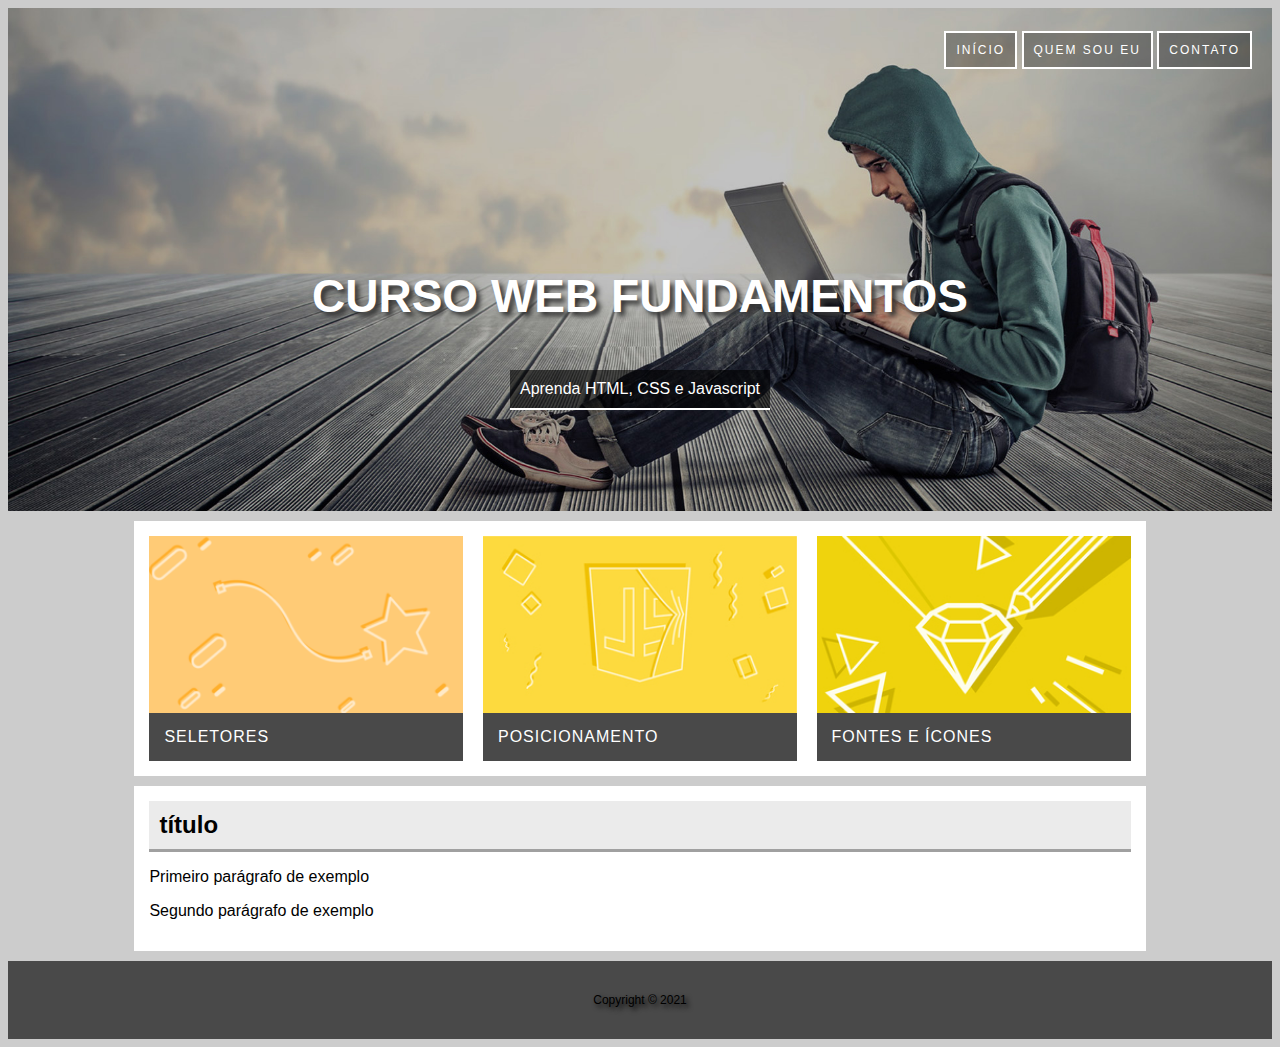
<file: Projeto-01/index.html>
<!DOCTYPE html>
<html lang="pt-br">
  <head>
    <meta charset="UTF-8" />
    <meta http-equiv="X-UA-Compatible" content="IE=edge" />
    <meta name="viewport" content="width=device-width, initial-scale=1.0" />
    <link rel="stylesheet" href="css/style.css" />
    <title>Document</title>
  </head>
  <body>
    <div>
      <header>
        <nav>
          <ul class="headerMenu">
            <li><a href="index.html">Início</a></li>
            <li><a href="#">Quem Sou Eu</a></li>
            <li><a href="#">Contato</a></li>
          </ul>
        </nav>
        <div>
          <h1>Curso Web Fundamentos</h1>
          <p class="headerDescription">Aprenda HTML, CSS e Javascript</p>
        </div>
      </header>
      <main>
        <section class="content-article">
          <div class="card card1">
            <img src="images/card_01.png" alt="foto1" />
            <p>Seletores</p>
          </div>
          <div class="card card2">
            <img src="images/card_04.jpg" alt="foto2" />
            <p>Posicionamento</p>
          </div>
          <div class="card card3">
            <img src="images/card_03.jpg" alt="foto3" />
            <p>Fontes e Ícones</p>
          </div>
        </section>
        <section class="content-article">
          <article>
            <h2>título</h2>
            <p>Primeiro parágrafo de exemplo</p>
            <p>Segundo parágrafo de exemplo</p>
          </article>
        </section>
      </main>

      <footer>
        <p>Copyright © 2021</p>
      </footer>
    </div>
  </body>
</html>
</file>
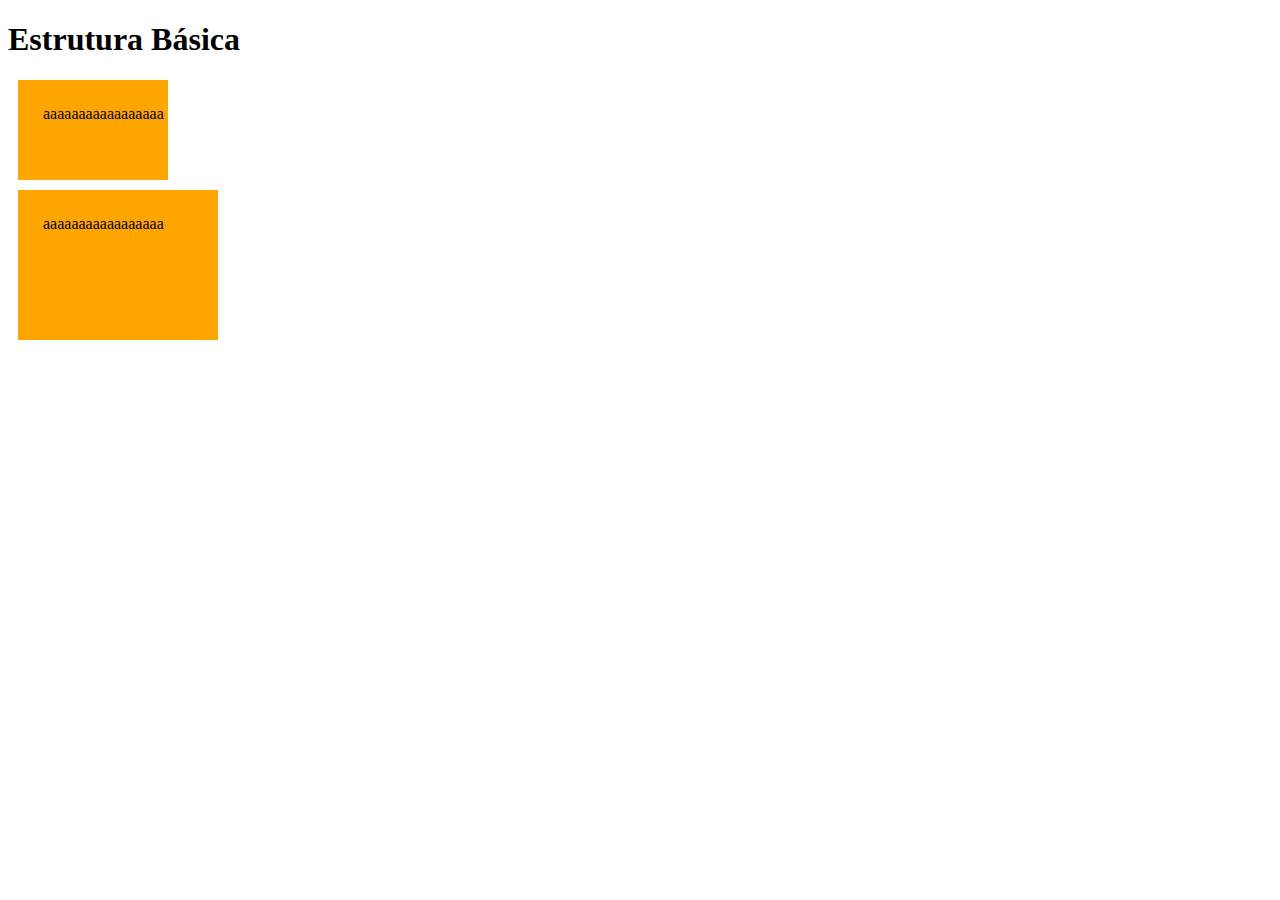
<file: 10_boxsizing.html>
<!DOCTYPE html>
<html lang="pt-br">
  <head>
    <title>Página de Exemplo Estrutura básica</title>
    <meta charset="utf-8" />
    <meta name="author" content="Matheus N Sales" />
    <style>
      div {
        background-color: orange;
        width: 150px;
        height: 100px;
        margin: 10px;
      }

      #div1 {
        padding: 25px;
        box-sizing: border-box;
      }

      #div2 {
        padding: 25px;
      }
    </style>
  </head>

  <body>
    <h1>Estrutura Básica</h1>
    <div id="div1">aaaaaaaaaaaaaaaaa</div>
    <div id="div2">aaaaaaaaaaaaaaaaa</div>
  </body>
</html>
</file>
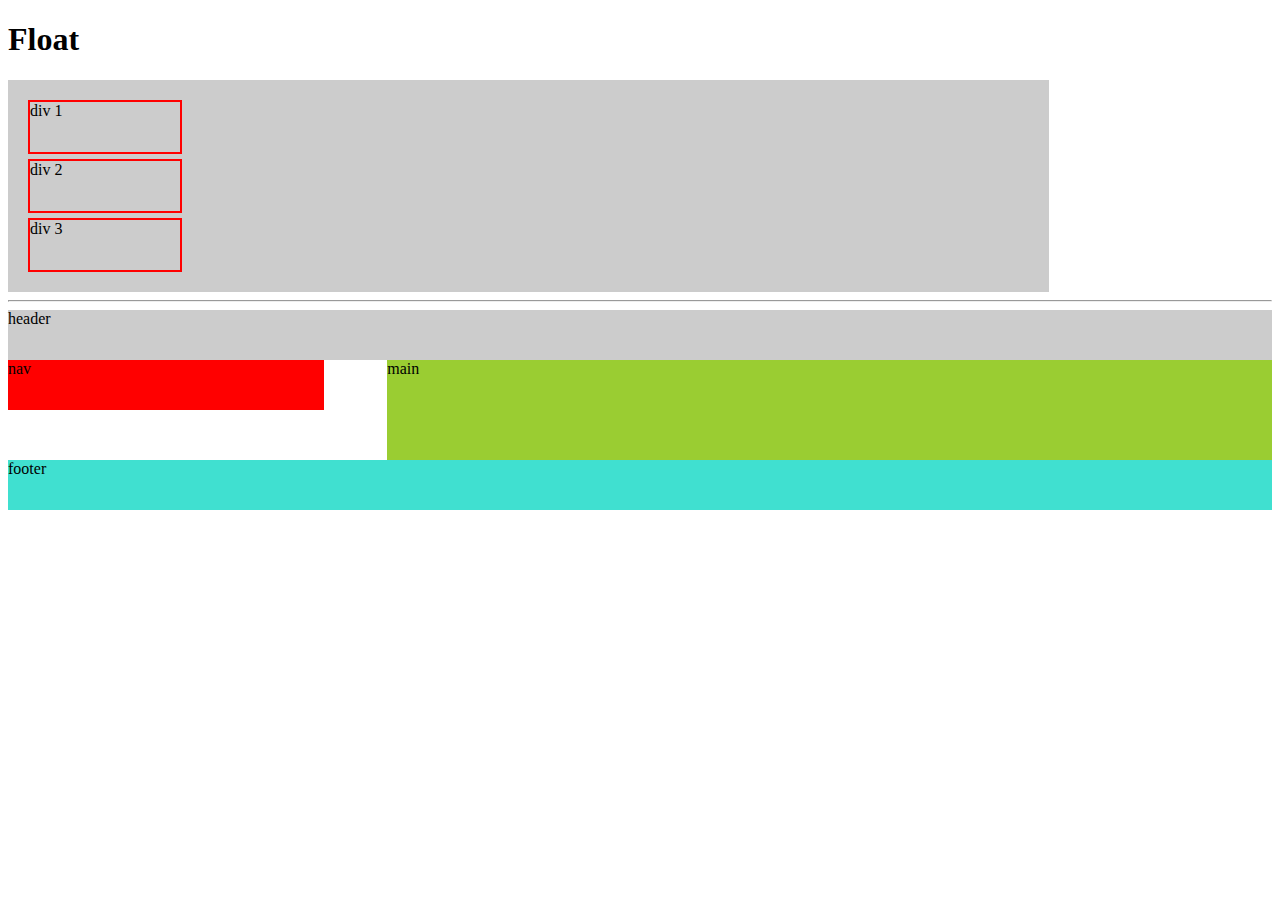
<file: 11_float.html>
<!DOCTYPE html>
<html lang="pt-br">
  <head>
    <title>Página de Exemplo Estrutura básica</title>
    <meta charset="utf-8" />
    <meta name="author" content="Matheus N Sales" />
    <style>
      #container {
        background-color: #ccc;
        width: 80%;
        padding: 15px;
      }

      #container div {
        width: 150px;
        height: 50px;
        border: 2px solid red;
        margin: 5px;
      }
      header {
        background: #ccc;
        height: 50px;
      }
      nav {
        width: 25%;
        background: red;
        height: 50px;
        float: left;
      }
      main {
        width: 70%;
        background: yellowgreen;
        height: 100px;
        float: right;
      }
      footer {
        background-color: turquoise;
        height: 50px;
        clear: both;
      }
    </style>
  </head>

  <body>
    <h1>Float</h1>
    <div id="container">
      <div id="div1">div 1</div>
      <div id="div2">div 2</div>
      <div id="div3">div 3</div>
    </div>
    <hr />
    <header>header</header>
    <nav>nav</nav>
    <main>main</main>
    <footer>footer</footer>
  </body>
</html>
</file>
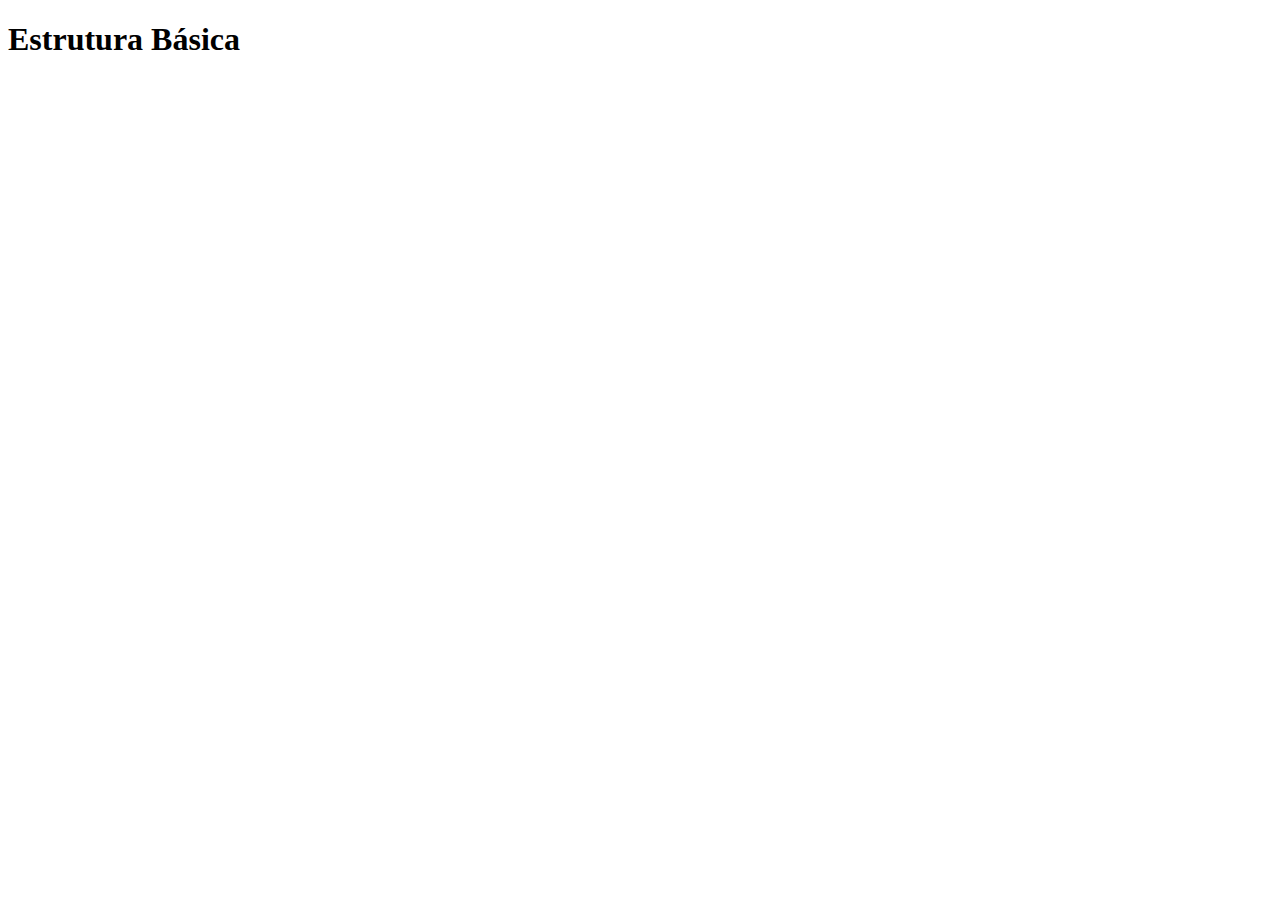
<file: _base.html>
<!DOCTYPE html>
<html lang="pt-br">
    <head>
        <title>Página de Exemplo Estrutura básica</title>
        <meta charset="utf-8">
        <meta name="author" content="Matheus N Sales">
        
    </head>

    <body>
        <h1>Estrutura Básica</h1>
    </body>
</html>
</file>
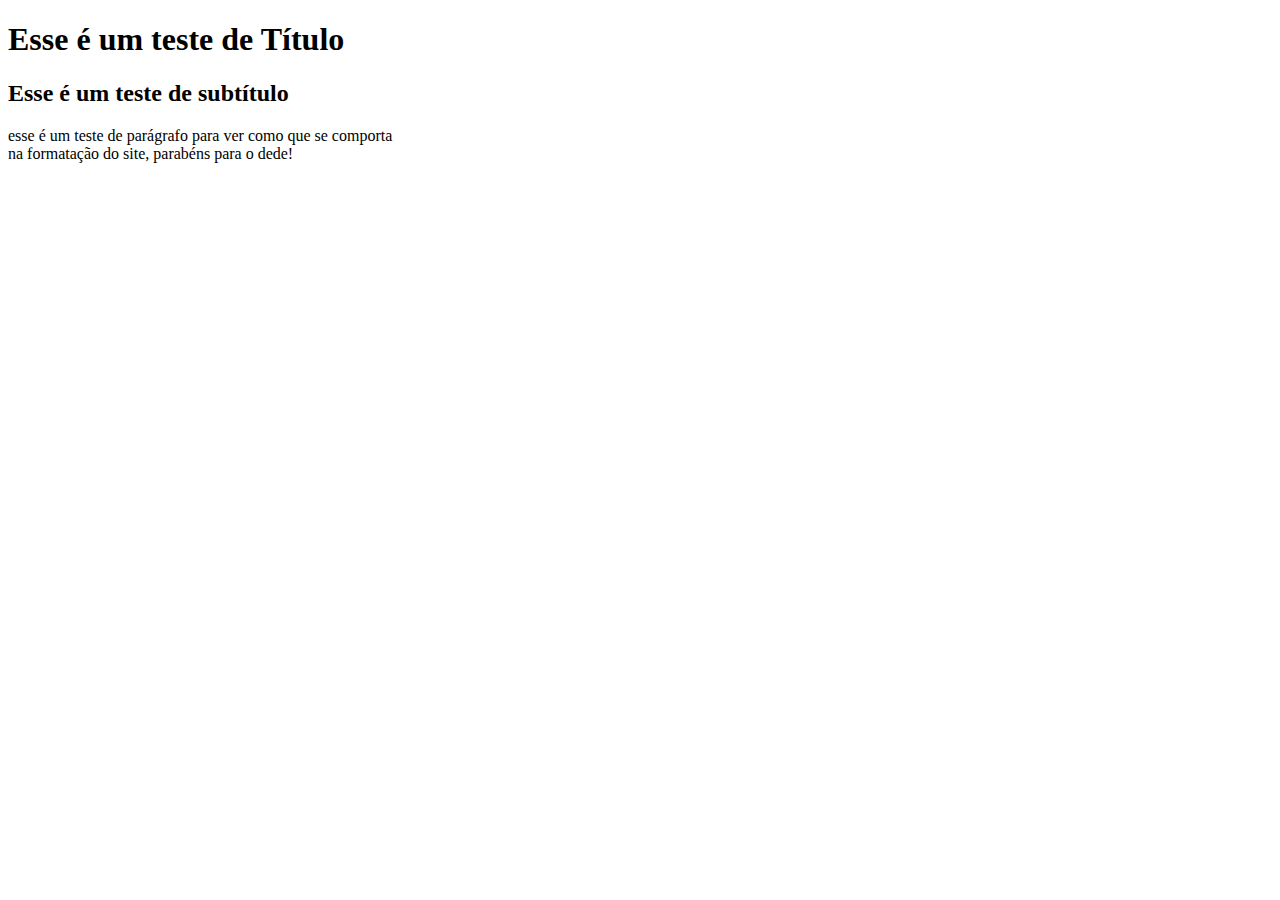
<file: atividade-01.html>
<!DOCTYPE html>
<html lang="en">
<head>
    <meta charset="UTF-8">
    <meta http-equiv="X-UA-Compatible" content="IE=edge">
    <meta name="viewport" content="width=device-width, initial-scale=1.0">
    <title>Document</title>
</head>
<body>
    <h1>Esse é um teste de Título</h1>
    <h2>Esse é um teste de subtítulo</h2>
    <p>esse é um teste de parágrafo para ver como que se comporta <br>
         na formatação do site, parabéns para o dede!</p>    
</body>
</html>
</file>
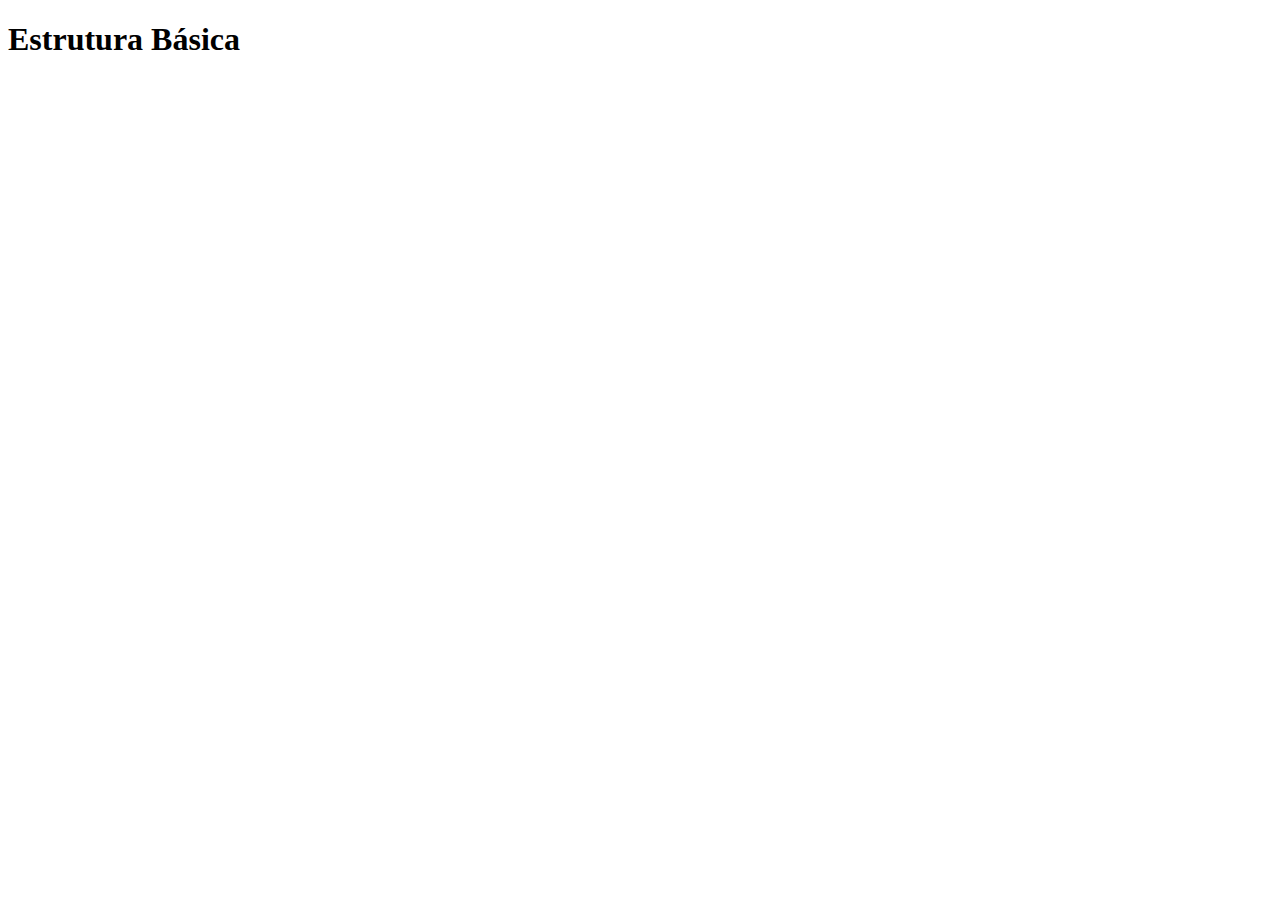
<file: atividade-04.html>
<!DOCTYPE html>
<html lang="pt-br">
    <head>
        <title>Página de Exemplo Estrutura básica</title>
        <meta charset="utf-8">
    </head>

    <body>
        <h1>Estrutura Básica</h1>
    </body>
</html>
</file>
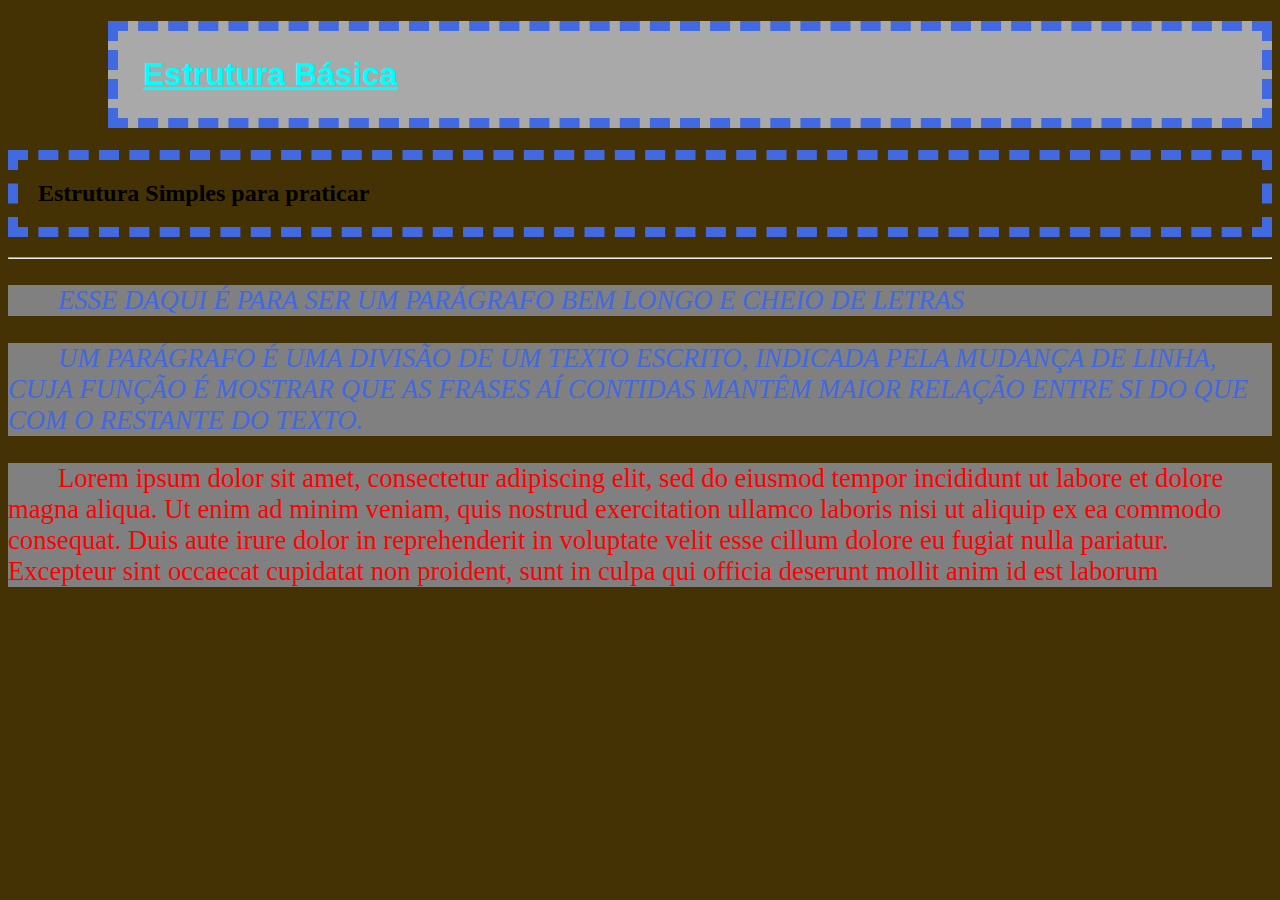
<file: atividade-05.html>
<!DOCTYPE html>
<html lang="pt-br">
  <head>
    <title>Página de Exemplo Estrutura básica</title>
    <meta charset="utf-8" />
    <meta name="author" content="Matheus N Sales" />
    <style>
      body {
        background-color: rgb(68, 50, 4);
      }
      h1 {
        color: cyan;
        background-color: darkgray;
        padding-left: 25px;
        padding-top: 25px;
        padding-bottom: 25px;
        margin-left: 100px;
        font-family: Verdana, Geneva, Tahoma, sans-serif;
        font-size: 200%;
        text-decoration: underline;
        border: royalblue dashed 10px;
      }
      h2 {
        border-color: royalblue;
        border-style: dashed;
        border-width: 10px;
        padding: 20px;
      }
      p {
        color: royalblue;
        font-variant: inherit;
        font-size: 20pt;
        text-indent: 50px;
        background-color: gray;
      }
      #destaque {
        color: red;
      }

      .trinity {
        font-style: italic;
        text-transform: uppercase;
      }
    </style>
  </head>

  <body>
    <h1>Estrutura Básica</h1>
    <h2>Estrutura Simples para praticar</h2>
    <hr />
    <p class="trinity">
      Esse daqui é para ser um parágrafo bem longo e cheio de letras
    </p>
    <p class="trinity">
      Um parágrafo é uma divisão de um texto escrito, indicada pela mudança de
      linha, cuja função é mostrar que as frases aí contidas mantêm maior
      relação entre si do que com o restante do texto.
    </p>
    <p id="destaque">
      Lorem ipsum dolor sit amet, consectetur adipiscing elit, sed do eiusmod
      tempor incididunt ut labore et dolore magna aliqua. Ut enim ad minim
      veniam, quis nostrud exercitation ullamco laboris nisi ut aliquip ex ea
      commodo consequat. Duis aute irure dolor in reprehenderit in voluptate
      velit esse cillum dolore eu fugiat nulla pariatur. Excepteur sint occaecat
      cupidatat non proident, sunt in culpa qui officia deserunt mollit anim id
      est laborum
    </p>
  </body>
</html>
</file>
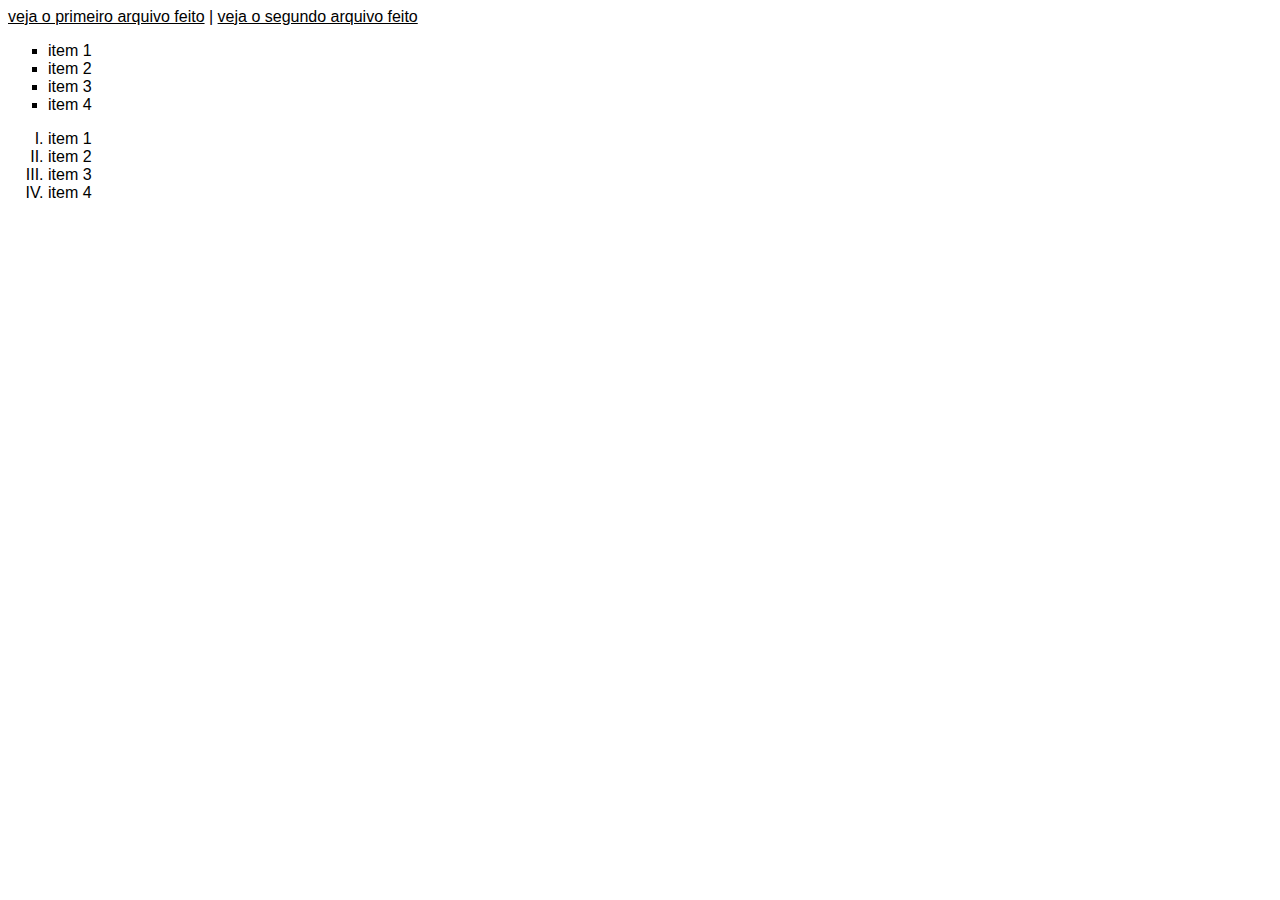
<file: atividade-06.html>
<!DOCTYPE html>
<html lang="pt-br">
  <head>
    <title>Página de Exemplo Estrutura básica</title>
    <meta charset="utf-8" />
    <meta name="author" content="Matheus N Sales" />
    <style>
      body {
        font-family: sans-serif;
      }
      a:visited {
        color: lightgray;
      }
      a:hover {
        color: green;
        background-color: #ccc;
      }
      a:link {
        color: black;
      }
      a:active {
        color: indigo;
        background-color: lightblue;
      }

      ul li {
        list-style-type: square;
      }
      ol li {
        list-style-type: upper-roman;
      }
    </style>
  </head>

  <body>
    <a href="atividade-01.html">veja o primeiro arquivo feito</a> |
    <a href="atividade-02.html">veja o segundo arquivo feito </a>

    <ul>
      <li>item 1</li>
      <li>item 2</li>
      <li>item 3</li>
      <li>item 4</li>
    </ul>

    <ol>
      <li>item 1</li>
      <li>item 2</li>
      <li>item 3</li>
      <li>item 4</li>
    </ol>
  </body>
</html>
</file>
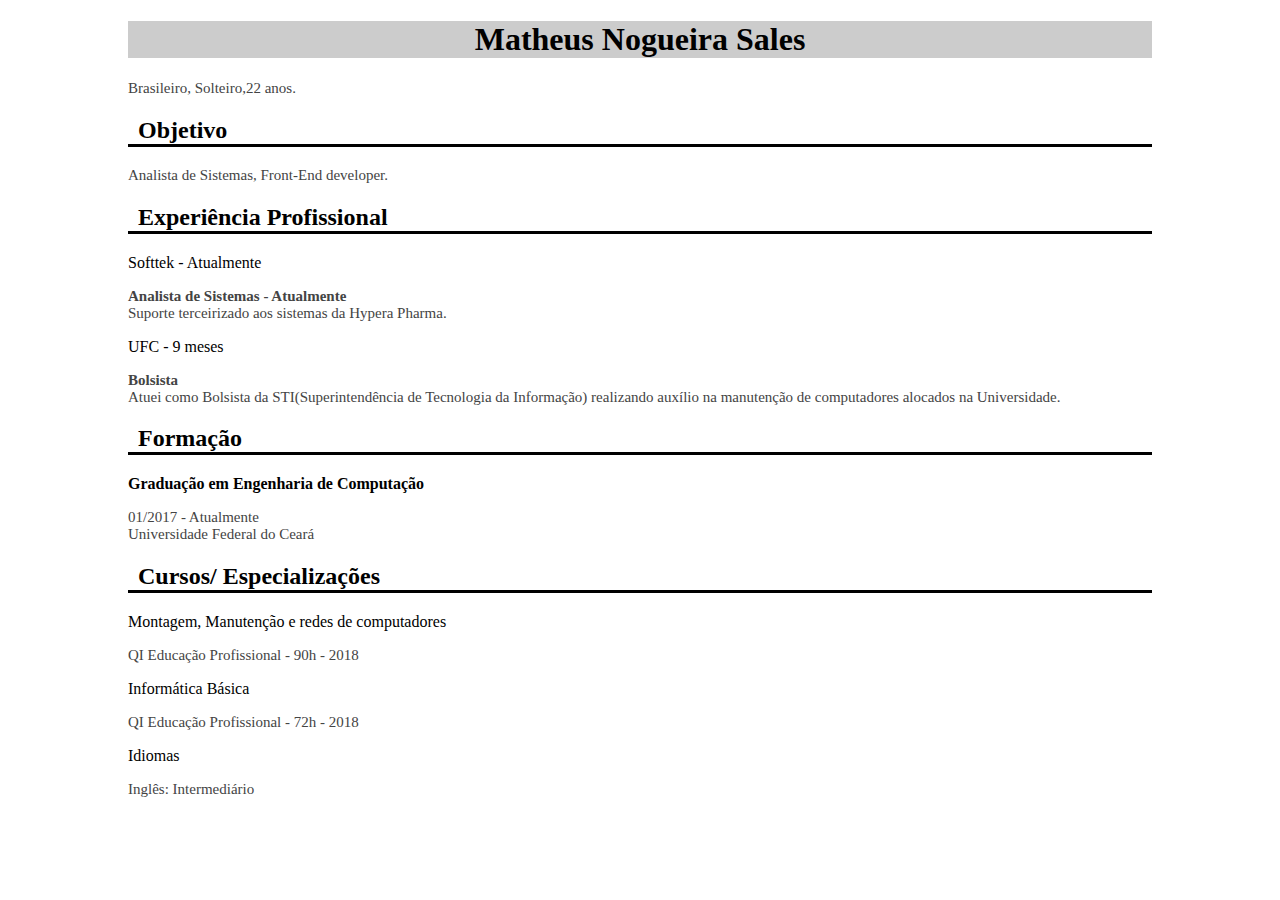
<file: atividade-07-pratica.html>
<!DOCTYPE html>
<html lang="pt-br">
  <head>
    <title>Curricullum</title>
    <meta charset="utf-8" />
    <meta name="author" content="Matheus N Sales" />
    <style>
      body {
        width: 80%;
        margin: auto;
        background-color: white;
      }
      h1 {
        background-color: #ccc;
        text-align: center;
      }

      h2 {
        color: black;
        border-bottom-style: solid;
        padding-left: 10px;
      }
      .destaque {
        font-size: 15px;
        font-weight: normal;
        color: #444;
      }
      a {
        text-decoration: none;
        color: #000;
      }

      ul {
        padding: 0;
        list-style-position: inside;
      }
    </style>
  </head>

  <body>
    <h1>Matheus Nogueira Sales</h1>
    <p class="destaque">Brasileiro, Solteiro,22 anos.</p>
    <h2>Objetivo</h2>
    <p class="destaque">Analista de Sistemas, Front-End developer.</p>
    <h2>Experiência Profissional</h2>
    <p>
      <a href="https://www.softtek.com/pt/" target="_blank"> Softtek</a> -
      Atualmente
    </p>

    <p class="destaque">
      <b>Analista de Sistemas - Atualmente</b> <br />
      Suporte terceirizado aos sistemas da Hypera Pharma.
    </p>

    <p><a href="https://www.ufc.br/" target="_blank">UFC</a> - 9 meses</p>

    <p class="destaque">
      <b>Bolsista</b> <br />
      Atuei como Bolsista da STI(Superintendência de Tecnologia da Informação)
      realizando auxílio na manutenção de computadores alocados na Universidade.
    </p>

    <h2>Formação</h2>
    <p><b>Graduação em Engenharia de Computação</b></p>
    <p class="destaque">
      01/2017 - Atualmente<br />
      Universidade Federal do Ceará
    </p>
    <h2>Cursos/ Especializações</h2>
    <p>Montagem, Manutenção e redes de computadores</p>
    <p class="destaque">QI Educação Profissional - 90h - 2018</p>
    <p>Informática Básica</p>
    <p class="destaque">QI Educação Profissional - 72h - 2018</p>
    <p>Idiomas</p>
    <p class="destaque">Inglês: Intermediário</p>
  </body>
</html>
</file>
<file: Projeto-01/css/style.css>
body {
  font-family: Arial, Helvetica, sans-serif;
  background-color: #ccc;
}

header {
  background-image: url(../images/bg-3.jpg); /* " ../ " para acessar o repositório pai e acessar images */
  height: 500px;
  background-position: right center;
  background-size: cover;
  margin: 0;
  border-top: solid rgba(0, 0, 0, 0); /*Sem colocar essa borda, <ul> puxará para suas configurações a linha de cima desse container. Fazendo isso, desaclopa ul do header*/
}

header div {
  text-align: center;
  color: white;
  margin-top: 200px;
}

header div h1 {
  text-transform: uppercase;
  font-size: 46px;
  text-shadow: 4px 4px 5px #333; /*deslocamento eixo-x; deslocamento eixo-y; esfumaçamento; cor da fumaça*/
}

header div p {
  background: rgba(0, 0, 0, 0.6);
  display: inline-block;
  padding: 10px;
  border-bottom: 2px solid white;
}

header nav ul {
  text-align: right;
  margin: 20px;
}

header nav li {
  display: inline-block;
  list-style: none;
  border: 2px solid white;
}

header nav a {
  display: block;
  text-decoration: none;
  text-transform: uppercase;
  background-color: rgba(0, 0, 0, 0.3);
  padding: 10px;
  color: white;
  font-size: 12px;
  letter-spacing: 2px;
}

header nav a:hover {
  background-color: rgba(0, 0, 0, 0.5);
}

main {
  width: 80%;
  margin: auto;
}

.content-article {
  background-color: white;
  padding: 15px;
  margin-top: 10px;
  overflow: auto; /*Gambiarra para que o box filho(.card) não bug ao utilizar o float*/
}

.card {
  width: 32%; /* para que a soma das imagens ocupem 96%*/
  float: left;
}
.card img {
  width: 100%;
  display: block;
}

.card1,
.card2 {
  margin-right: 2%; /* mais 2% para a imagem 1 e imagem 2 para fechar os 100%*/
}
.card p {
  background-color: rgb(73, 73, 73);
  color: white;
  margin: 0;
  padding: 15px;
  text-transform: uppercase;
  letter-spacing: 1px;
}

article h2 {
  background-color: rgb(235, 235, 235);
  padding: 10px;
  margin: 0;
  border-bottom: solid rgb(160, 160, 160);
}

footer {
  background-color: rgb(73, 73, 73);
  text-align: center;
  text-shadow: 3px 3px 5px black;
  padding: 20px;
  margin-top: 10px;
  font-size: 12px;
}
</file>
